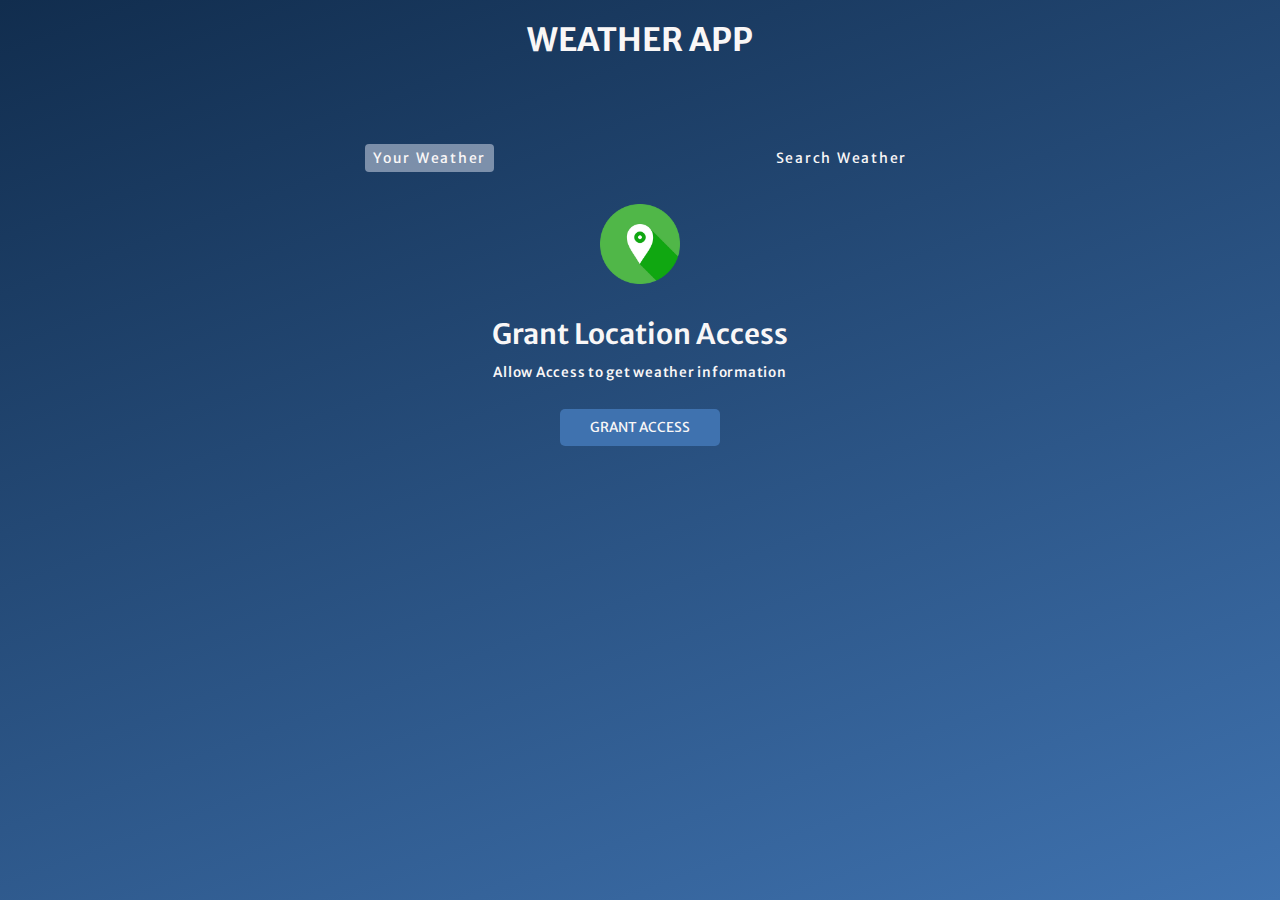
<file: index.html>
<!DOCTYPE html>
<html lang="en">
<head>
    <meta charset="UTF-8">
    <meta name="viewport" content="width=device-width, initial-scale=1.0">
    <title>Document</title>
    <link rel="stylesheet" href="style.css">
    <link rel="preconnect" href="https://fonts.googleapis.com">
    <link rel="preconnect" href="https://fonts.gstatic.com" crossorigin>
    <link href="https://fonts.googleapis.com/css2?family=Merriweather+Sans:ital,wght@0,300..800;1,300..800&display=swap" rel="stylesheet">
</head>
<body>
    <div class="wrapper">
        <h1>Weather App</h1>
        <div class="tab-container">
            <p class="tab" data-userWeather>Your Weather</p>
            <p class="tab" data-searchWeather>Search Weather</p>
        </div>
        <div class="weather-container">
            <!--grant location access (1st page)-->
            <div class="sub-container grant-location-access">
                <img src="assets/location.png" alt="" width="80px" height="80px" loading="lazy">
                <p>Grant Location Access</p>
                <p>Allow Access to get weather information</p>
                <button class="btn" data-grantAccess>Grant Access</button>
            </div>
            <!--loading page (2nd page)-->
            <div class="sub-container loading-container">
                <img src="assets/loading.gif" alt="" width="150p" height="150px" loading="lazy">
                <p>Loading</p>
            </div>
            <!--search form (3rd page)-->
            <form class="form-container" data-searchForm>
                <input placeholder="Search for City..." data-searchInput>
                <button class="btn" type="submit">
                    <img src="assets/search.png" alt="" width="20px" height="20px" loading="lazy">
                </button>
            </form>
            <!--show weather info-->
            <div class="sub-container user-info-container">
                <!--city name with country flag-->
                <div class="name">
                    <p data-cityName></p>
                    <img data-countryIcon>
                </div>

                <p data-weatherDesc></p>       <!--weather description-->
                <img data-weatherIcon>          <!--weather icon-->
                <p data-temp></p>               <!--temperature -->

                <!--3 parameters-->
                <div class="parameter-container">
                    <div class="parameter">
                        <img src="assets/humidity.png" alt="">
                        <p>Humidity</p>
                        <p data-humidity></p>
                    </div>
                    <div class="parameter">
                        <img src="assets/cloud.png" alt="">
                        <p>Clouds</p>
                        <p data-cloudiness></p>
                    </div>
                    <div class="parameter">
                        <img src="assets/wind.png" alt="">
                        <p>Windspeed</p>
                        <p data-windSpeed></p>
                    </div>
                </div>
            </div>
            <!-- error message container -->
            <div class="error-message" data-errorMessage>
                <p>City not found. Please enter a valid city name.</p>
            </div>

        </div>
    </div>
    <script src="index.js"></script>
</body>
</html>
</file>
<file: style.css>
*,*::before,*::after{
    margin: 0;
    padding: 0;
    box-sizing: border-box;
    font-family: 'Merriweather Sans',sans-serif;
}
:root{
    --colorDark1: #112D4E;
    --colorDark2: #3F72AF;
    --colorLight1: #DBE2EF;
    --colorLight2: #F9F7F7;
}
.wrapper{
    color: var(--colorLight2);
    width: 100vw;
    height: 100vh;
    background-image: linear-gradient(160deg, #112d4e 0%, #3f72af 100%);;
}
h1{
    text-align: center;
    text-transform: uppercase;
    padding: 20px;
}
.tab-container{
    display: flex;
    justify-content: space-between;
    max-width:550px ;
    margin: 0 auto;
    width: 90%;
    margin-top: 4rem;    
}
.tab{
    cursor: pointer;
    font-size: 0.875rem;
    letter-spacing: 1.75px;
    padding: 5px 8px;
}
.tab.current-tab{
    background-color: rgba(219, 226, 239, 0.5);
    border-radius: 4px;
}
.weather-container{
    margin-block: 2rem;
}
.btn{
    all: unset;     /*by default properties ko hata deta hai (we can do this by apperance properties with border none)*/
    font-size: 0.85rem;
    text-transform: uppercase;
    border-radius: 5px;
    background-color: var(--colorDark2);
    cursor: pointer;
    padding: 10px 30px;
}
.sub-container{
    display: flex;      
    flex-direction: column;
    align-items: center;
}
.grant-location-access{
     display: none;     /* grant wala page hide ho jayega */
}
.grant-location-access.active{
    display: flex;      /*jab hide nhi hoga tab flex ho jayega*/
    flex-direction: column;
    align-items: center;
}
.grant-location-access img{
    margin-bottom: 2rem;
}
.grant-location-access p:first-of-type{     /*p type ka first child*/
    font-size: 1.75rem;
    font-weight: 600; 
}

.grant-location-access p:last-of-type{          /*p type ka last child*/
    font-size:0.85rem;
    font-weight: 500;
    margin-top: 0.75rem;
    margin-bottom: 1.75rem;
    letter-spacing: 0.75px;
}

.loading-container{
    display: none;
}
.loading-container.active{
    display: flex;
    
}
.loading-container p{
    text-transform: uppercase;
}
.user-info-container{
    display: none;
}
.user-info-container.active{
    display: flex;
}
.name{
    display: flex;
    align-items: center;
    gap: 0 0.5rem;
    margin-bottom: 1rem;
}
.user-info-container p{
    font-size: 1rem;
    font-weight: 200;
}
.user-info-container img{
    width: 70px;
    height: 70px;
}
.name p{
    font-size: 2rem;
}
.name img{
    width: 30px;
    height: 30px;
    object-fit: contain;
}
.user-info-container p[data-temp]{
    font-size:2.75rem ;
    font-weight: 700;
}
.parameter-container{
    display: flex;
    gap: 10px 20px;
    justify-content: space-between;
    margin-top: 2rem;
}
.parameter{
    width: 30%;
    max-width: 200px;
    display: flex;
    flex-direction: column;
    justify-content: space-between;
    align-items: center;
    background-color: rgba(219, 226, 239, 0.5);
    border-radius: 5px;
    gap: 5px 0;
    padding: 1rem;
}
.parameter img{
    width: 60px;
    height: 60px;
}
.parameter p:first-of-type{
    font-size: 1.15rem;
    text-transform: uppercase;
    font-weight: 600;
}
.form-container{
    display: none;
    width: 90%;
    max-width: 550px;
    margin: 0 auto;
    justify-content: center;
    align-items: center;
    gap: 0 10px;
    margin-bottom: 3rem;
}
.form-container.active{
    display: flex;
}
.form-container input{
    width: calc(100% - 80px);
    height: 40px;
    padding: 0 20px;
    background-color: rgba(219, 226, 239, 0.5);
    border-radius: 10px;
}
.form-container input::placeholder{
    color: white;
}
.form-container input:focus{
    outline: 3px solid rgba(255, 255, 255, 0.7);
}

.form-container .btn {
    padding:unset;
    width: 40px;
    height: 40px;
    display: flex;
    align-items: center;
    justify-content: center;
    border-radius: 100%;
    margin-bottom:1px;
}

/* Error message styling */
.error-message {
    display: none;
    color: rgb(3, 14, 46);
    text-align: center;
    font-size: 1.5rem;
    margin: 10px auto;
}

.error-message.active {
    display: block;
}

/* Media Query for screens smaller than 450px */
@media (max-width: 450px) {
    h1 {
        font-size: 1.5rem;
        padding: 10px;
    }

    .tab-container {
        flex-direction: column;
        align-items: center;
        margin-top: 2rem;
    }

    .tab {
        font-size: 0.75rem;
        padding: 8px 12px;
        width: 100%;
        text-align: center;
        margin-bottom: 0.5rem;
    }

    .weather-container {
        margin-block: 1rem;
    }

    .grant-location-access img {
        width: 60px;
        height: 60px;
    }

    .grant-location-access p:first-of-type {
        font-size: 1.5rem;
    }

    .grant-location-access p:last-of-type {
        font-size: 0.75rem;
        margin-top: 0.5rem;
        margin-bottom: 1.25rem;
    }

    .form-container {
        gap: 10px 20x;
        margin-bottom: 2rem;
    }

    .form-container input {
        width: 90%;
        height: 35px;
        padding: 0 15px;
    }

    .form-container .btn {
        width: 35px;
        height: 35px;
    }

    .user-info-container p[data-temp] {
        font-size: 2rem;
    }

    .parameter-container {
        flex-direction: column;
        gap: 10px 0;
        margin-top: 1rem;
    }

    .parameter {
        width: 80%;
        max-width: 100%;
        padding: 0.75rem;
    }

    .parameter img {
        width: 40px;
        height: 40px;
    }

    .parameter p {
        font-size: 1rem;
    }
}
</file>
